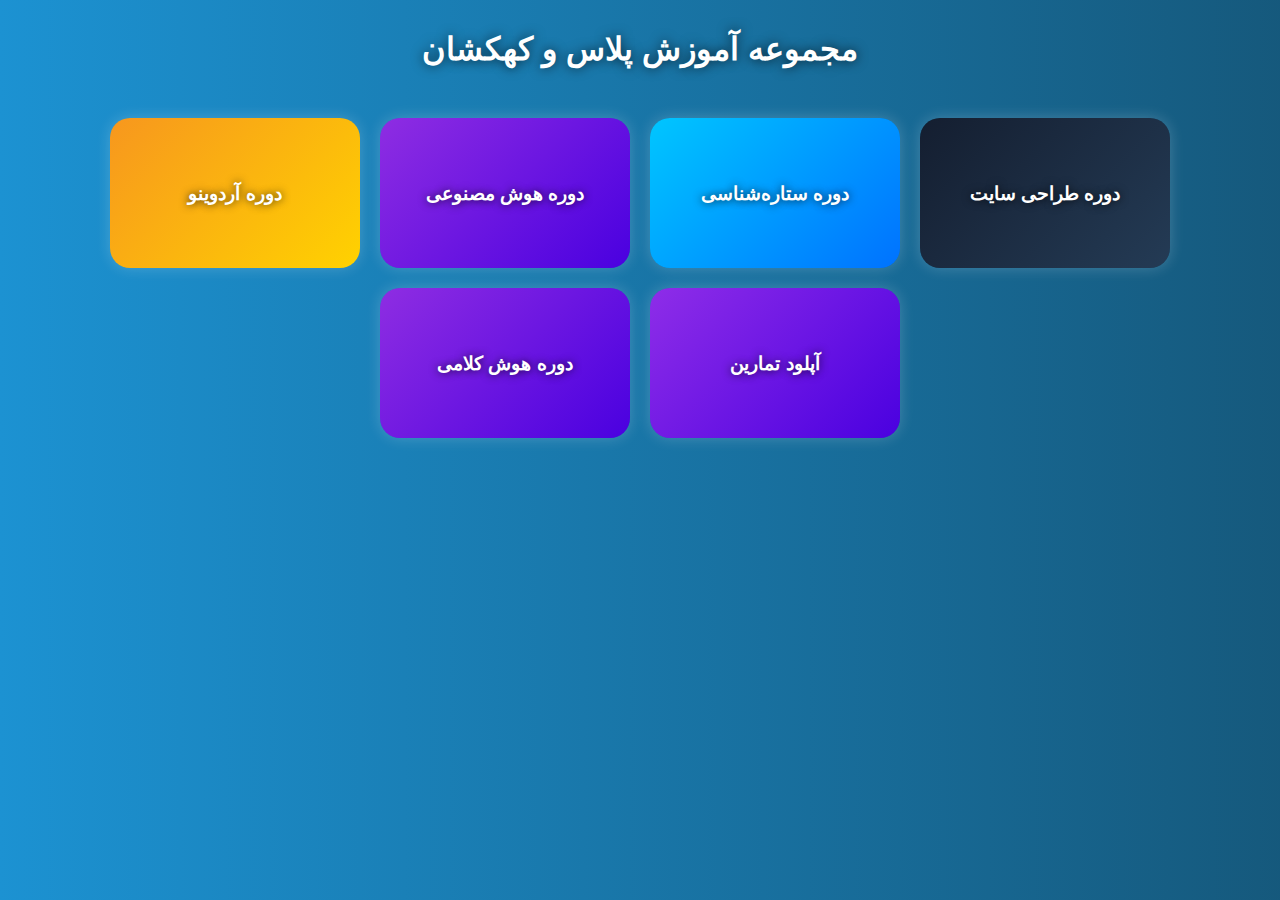
<file: index.html>
<!DOCTYPE html>
<html lang="fa">
<head>
<meta charset="UTF-8">
<meta name="viewport" content="width=device-width, initial-scale=1.0">
<title>مجموعه آموزش پلاس و کهکشان</title>
<link rel="stylesheet" href="style.css">
</head>
<body>

<h1>مجموعه آموزش پلاس و کهکشان</h1>

<div class="courses">
  <div class="course-card" data-course="arduino" style="background: linear-gradient(135deg, #f7971e, #ffd200);">
    <div class="course-name">دوره آردوینو</div>
  </div>
  <div class="course-card" data-course="ai" style="background: linear-gradient(135deg, #8e2de2, #4a00e0);">
    <div class="course-name">دوره هوش مصنوعی</div>
  </div>
  <div class="course-card" data-course="astronomy" style="background: linear-gradient(135deg, #00c6ff, #0072ff);">
    <div class="course-name">دوره ستاره‌شناسی</div>
  </div>
  <div class="course-card" data-course="webdesign" style="background: linear-gradient(135deg, #141e30, #243b55);">
    <div class="course-name">دوره طراحی سایت</div>
  </div>
  <div class="course-card" data-course="verbal-intelligence" style="background: linear-gradient(135deg, #8e2de2, #4a00e0);">
    <div class="course-name">دوره هوش کلامی</div>
  </div>
  <div class="course-card" data-course="upload" style="background: linear-gradient(135deg, #8e2de8, #4a00e0);">
    <div class="course-name">آپلود تمارین</div>
  </div>
</div>

<!-- پاپ‌آپ رمز عبور -->
<div class="popup" id="passwordPopup">
  <div class="popup-content">
    <button class="closeBtn" id="closePopup">&times;</button>
    <h2>رمز دوره را وارد کنید</h2>
    <input type="password" id="coursePassword" placeholder="رمز را وارد کنید">
    <button id="enterBtn">ورود</button>
  </div>
</div>

<script src="script.js"></script>
</body>
</html>
</file>
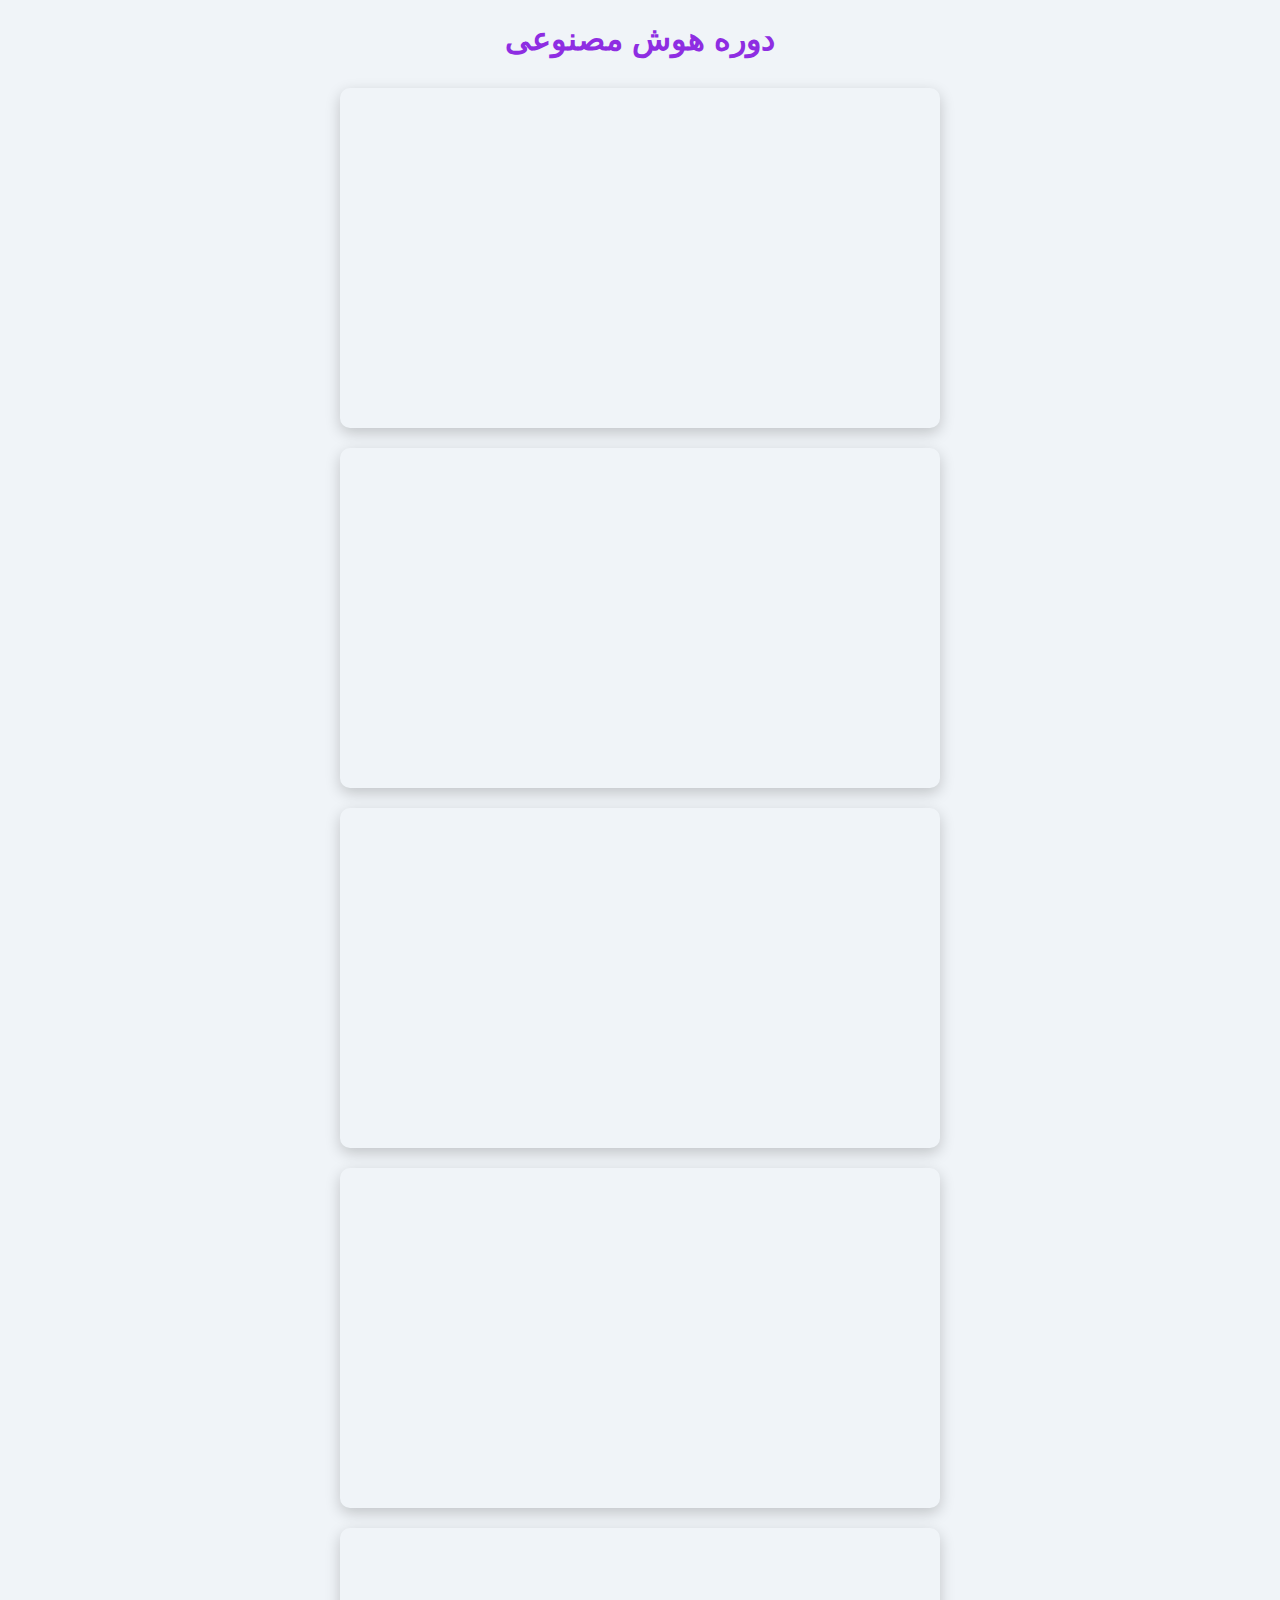
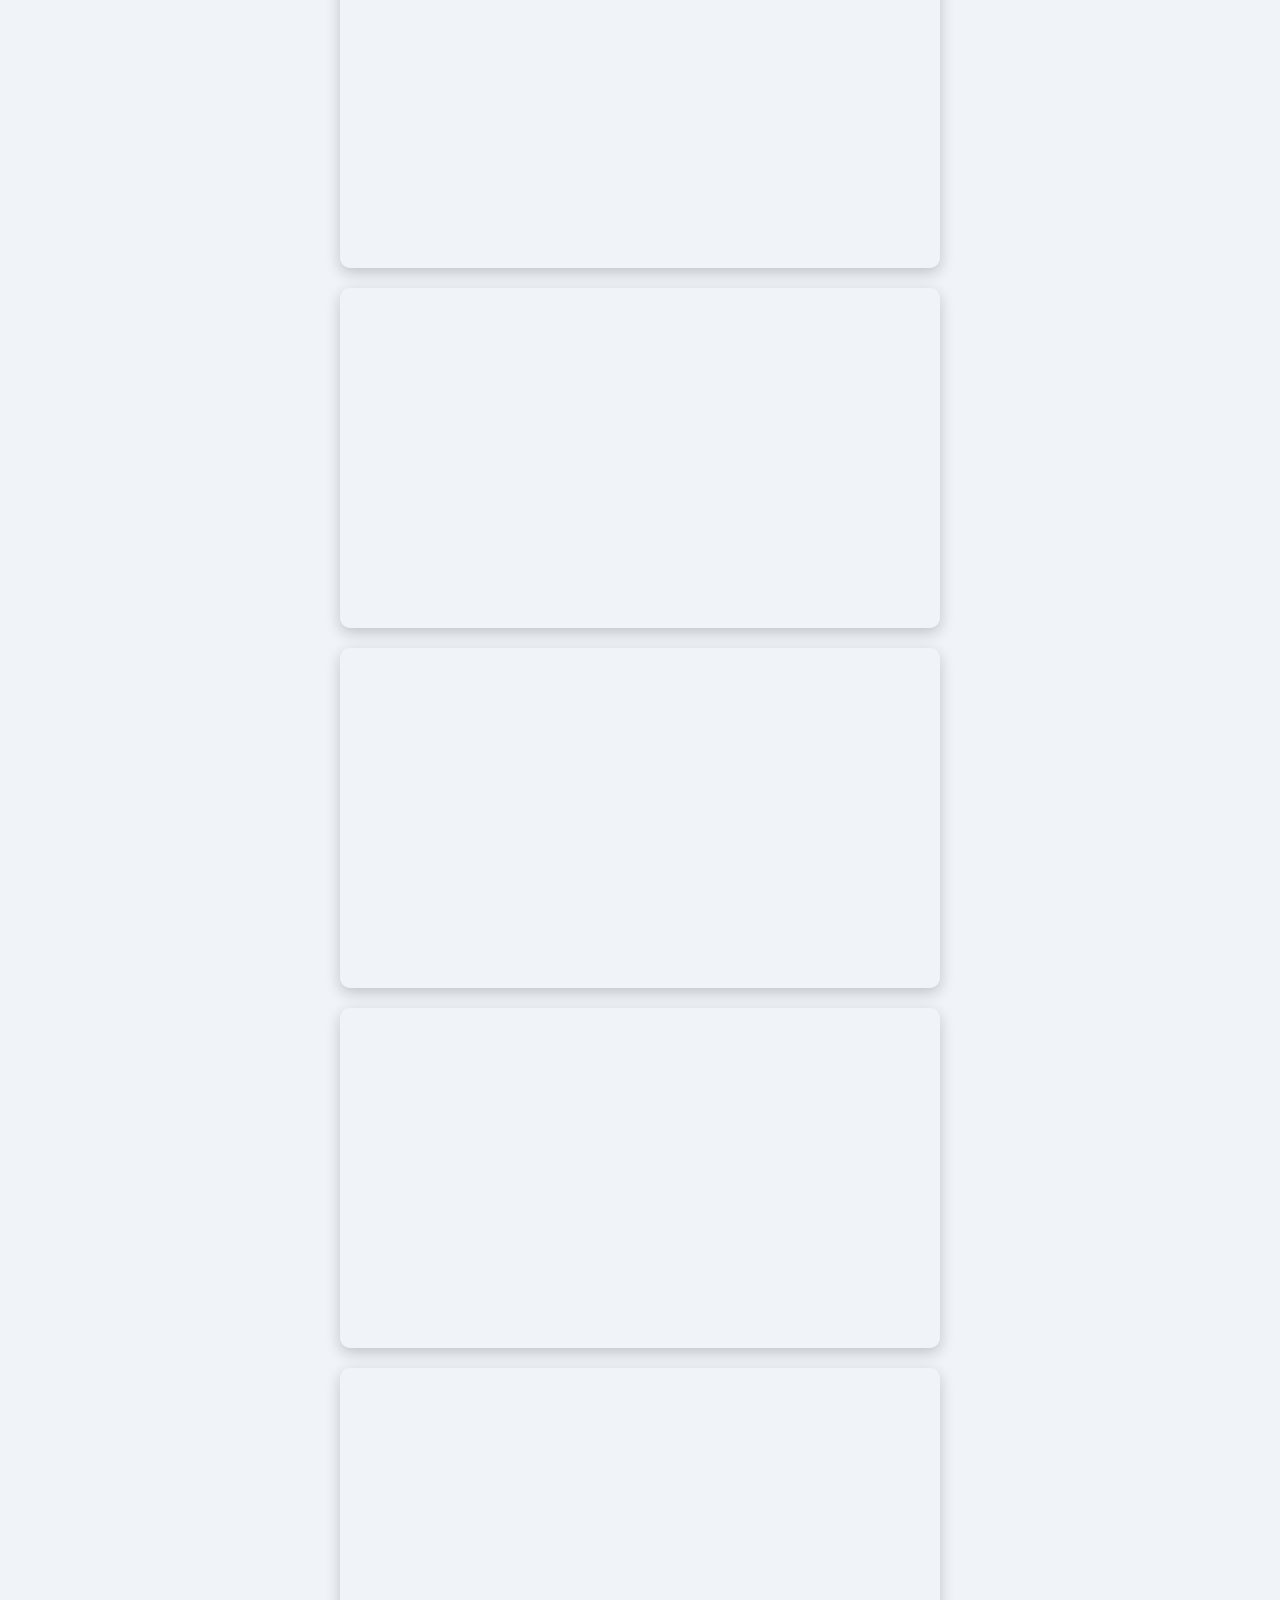
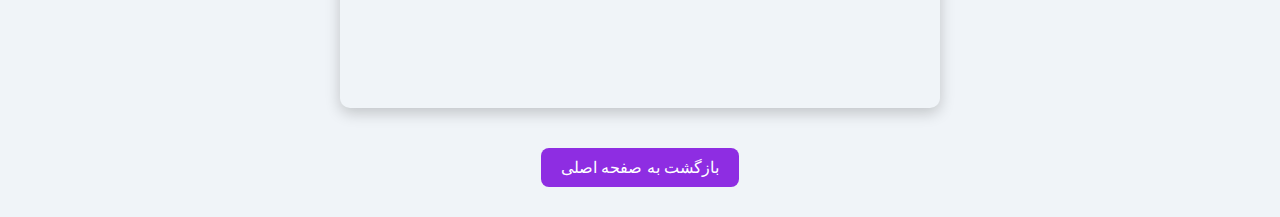
<file: ai.html>
<!DOCTYPE html>
<html lang="fa">
<head>
<meta charset="UTF-8">
<meta name="viewport" content="width=device-width, initial-scale=1.0">
<title>دوره هوش مصنوعی</title>
<style>
  body { font-family: Tahoma, sans-serif; background: #f0f4f8; margin:0; padding:0;}
  h1 { text-align:center; margin:20px 0; color:#8e2de2;}
  .videos { display:flex; flex-direction:column; align-items:center; gap:20px; padding:10px;}
  iframe { width:100%; max-width:600px; height:340px; border:none; border-radius:10px; box-shadow:0 5px 15px rgba(0,0,0,0.2);}
  button.back { display:block; margin:30px auto; padding:10px 20px; background:#8e2de2; border:none; border-radius:8px; color:white; font-size:16px; cursor:pointer;}
  @media (max-width:500px){ iframe{height:220px;} }
</style>
</head>
<body>

<h1>دوره هوش مصنوعی</h1>

<div class="videos">
  <iframe src="https://www.aparat.com/video/video/embed/videohash/ntax7bw/vt/frame" allowfullscreen></iframe>
  <iframe src="https://www.aparat.com/video/video/embed/videohash/ixv4rhv/vt/frame" allowfullscreen></iframe>
  <iframe src="https://www.aparat.com/video/video/embed/videohash/ummx534/vt/frame" allowfullscreen></iframe>
  <iframe src="https://www.aparat.com/video/video/embed/videohash/ezx1i63/vt/frame" allowfullscreen></iframe>
  <iframe src="https://www.aparat.com/video/video/embed/videohash/yjn0r83/vt/frame" allowfullscreen></iframe>
  <iframe src="https://www.aparat.com/video/video/embed/videohash/pean0m0/vt/frame" allowfullscreen></iframe>
  <iframe src="https://www.aparat.com/video/video/embed/videohash/zbofik9/vt/frame" allowfullscreen></iframe>
  <iframe src="https://www.aparat.com/video/video/embed/videohash/knegc8i/vt/frame" allowfullscreen></iframe>
  <iframe src="https://www.aparat.com/video/video/embed/videohash/gvo9j61/vt/frame" allowfullscreen></iframe>
</div>

<button class="back" onclick="window.location.href='index.html'">بازگشت به صفحه اصلی</button>

</body>
</html>
</file>
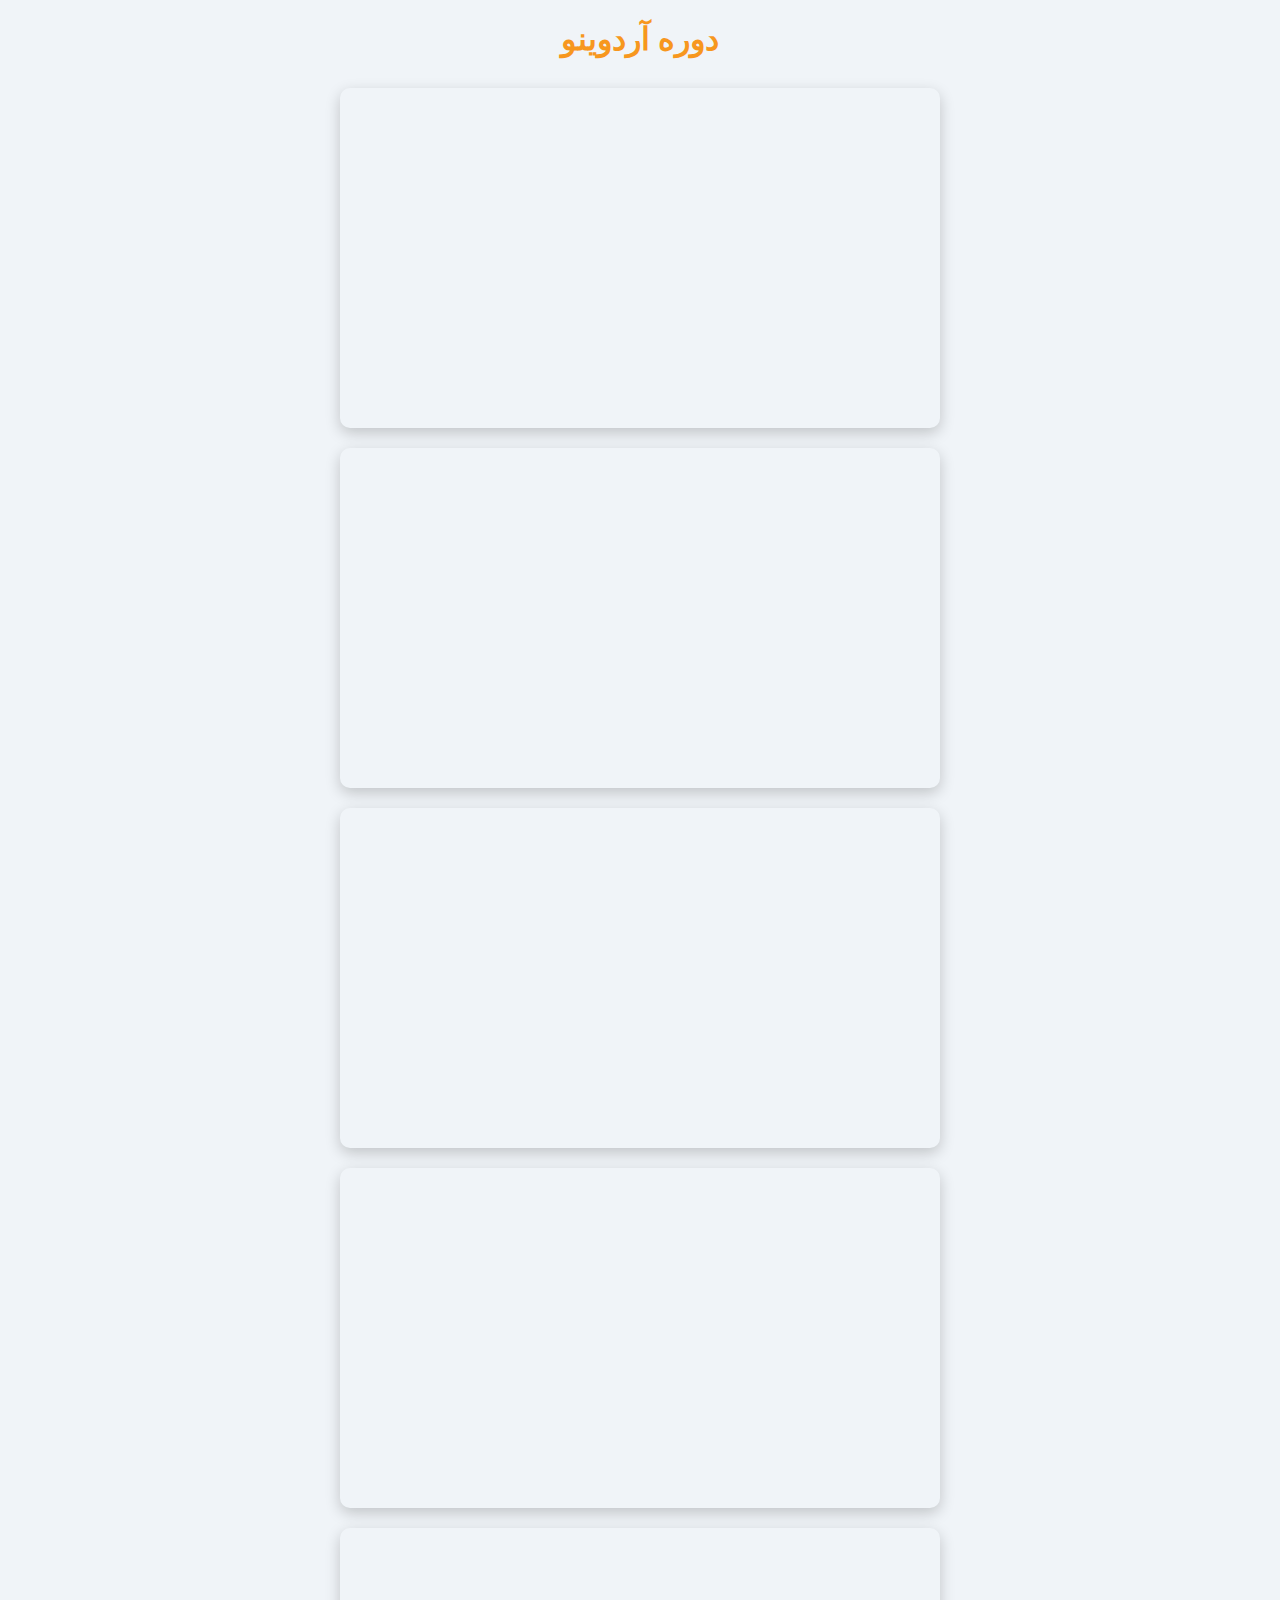
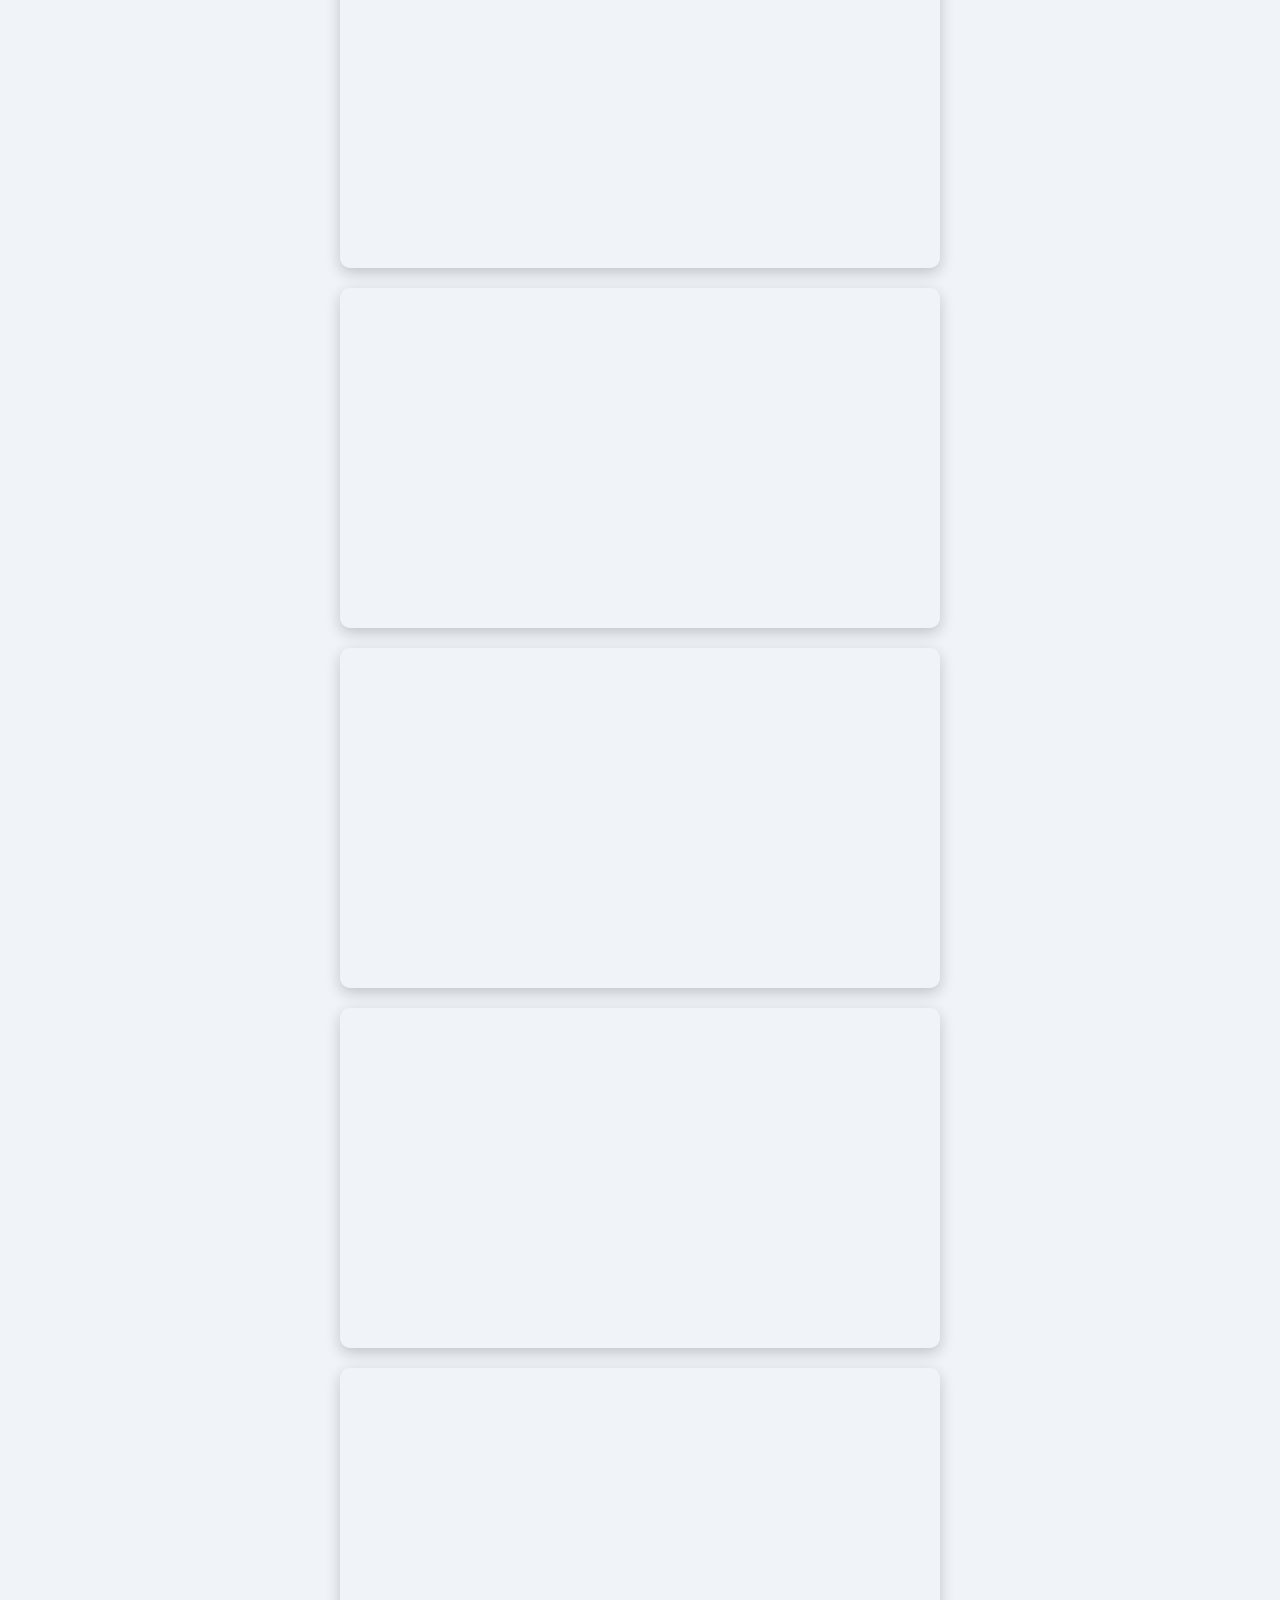
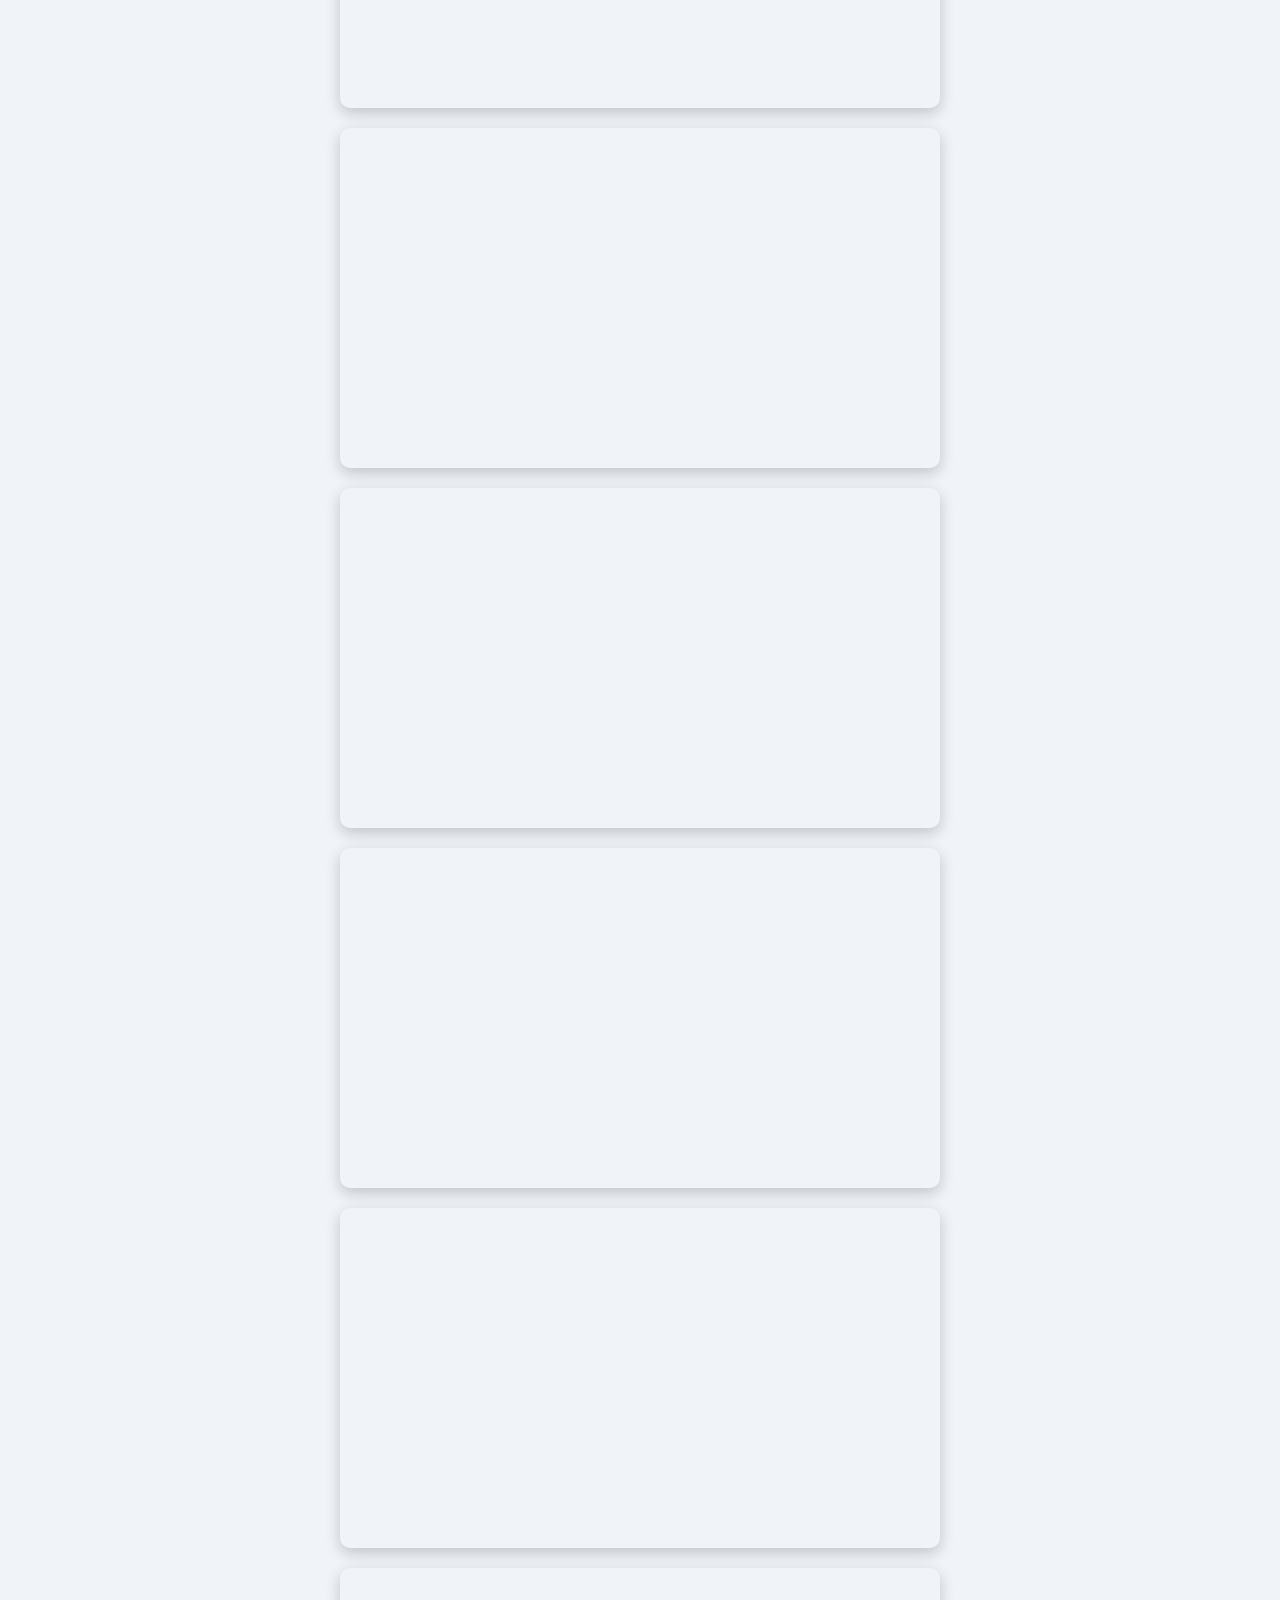
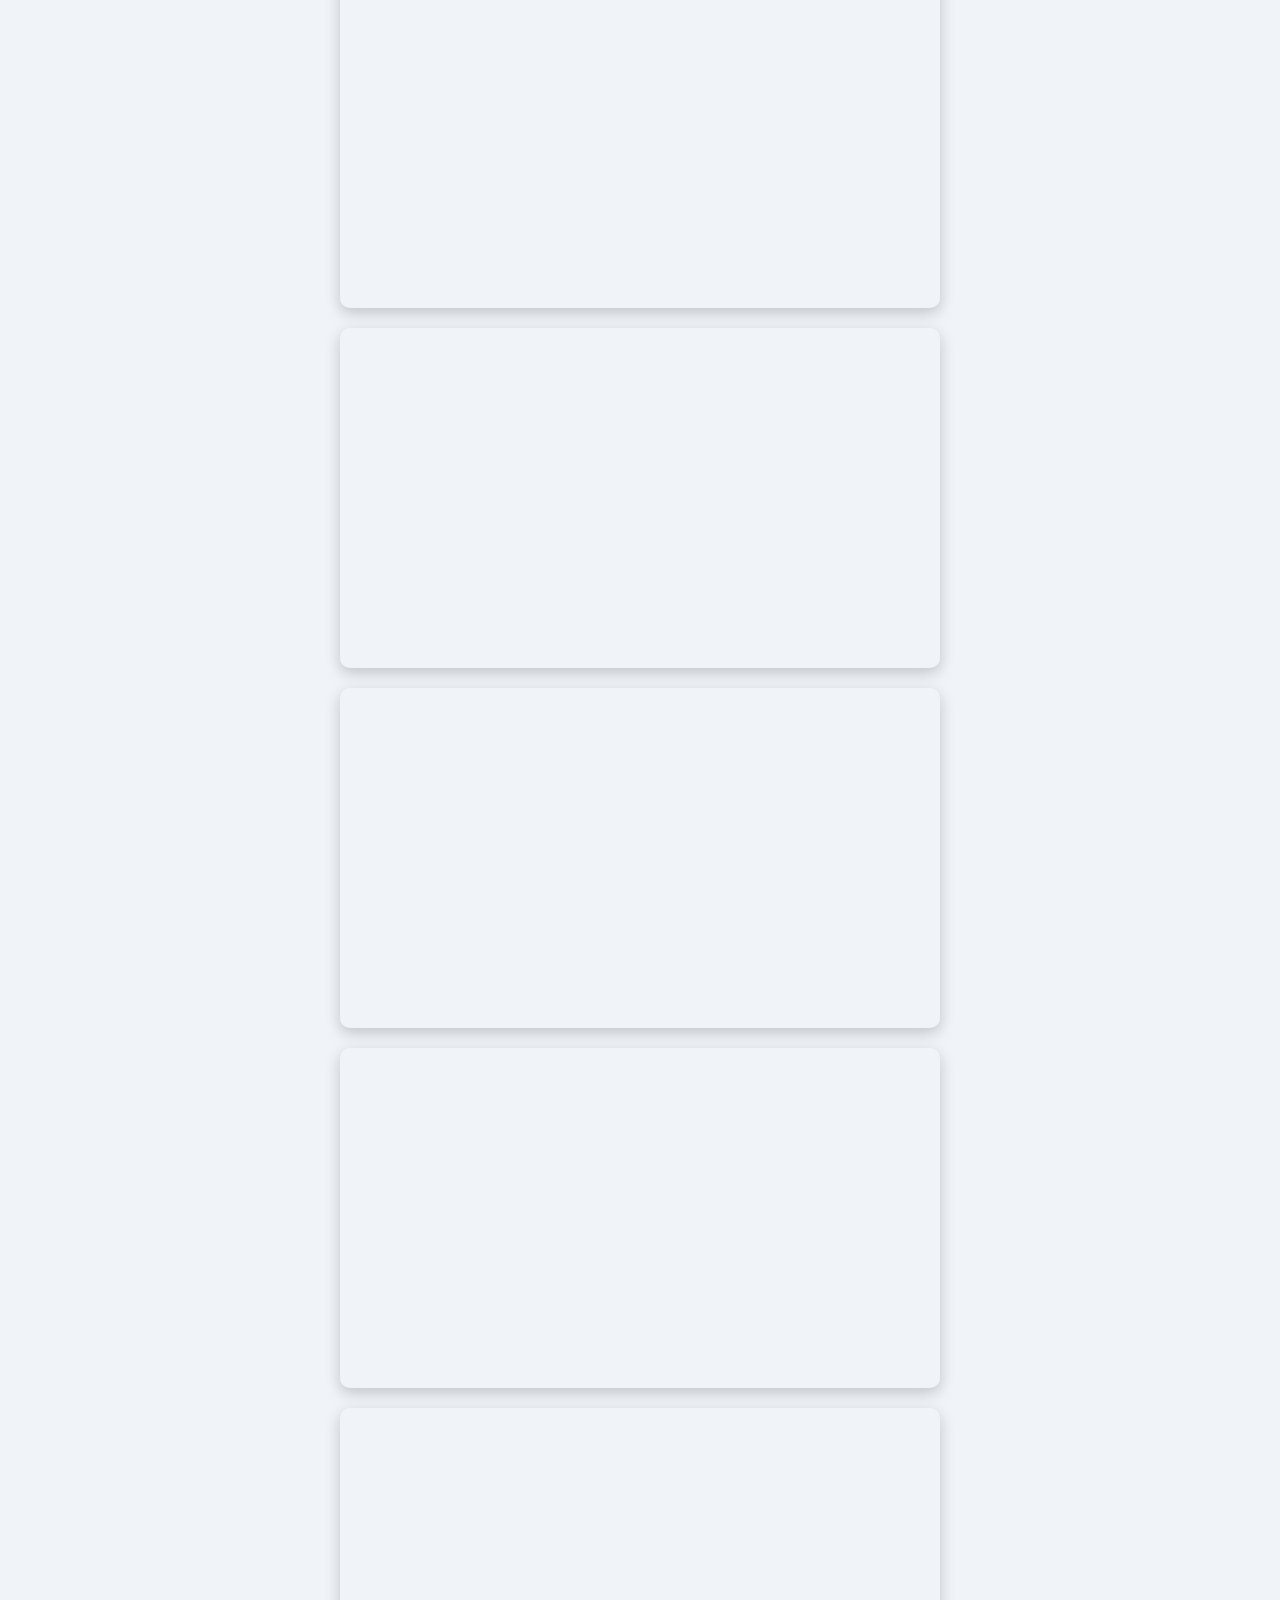
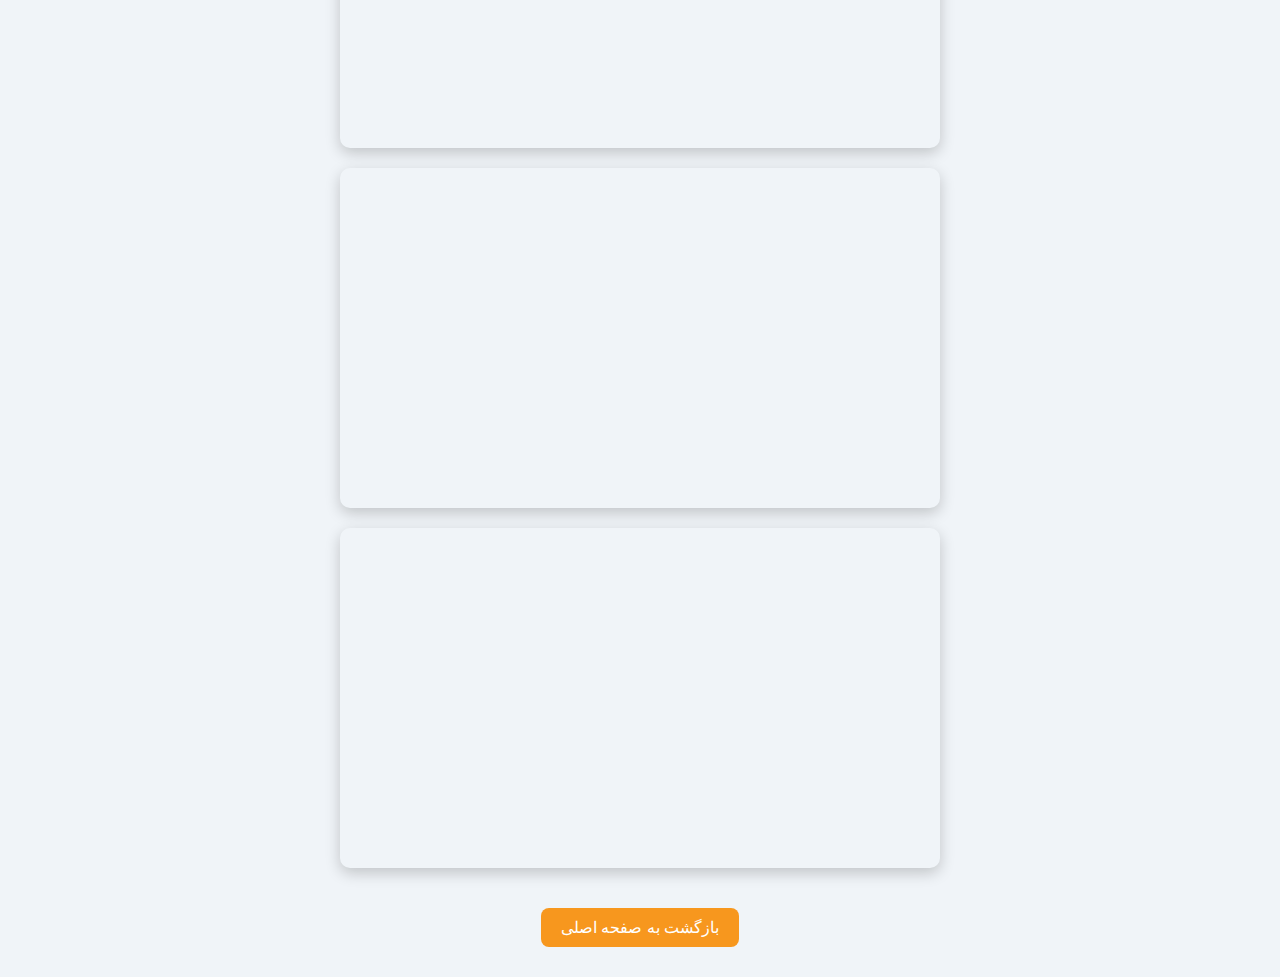
<file: arduino.html>
<!DOCTYPE html>
<html lang="fa">
<head>
<meta charset="UTF-8">
<meta name="viewport" content="width=device-width, initial-scale=1.0">
<title>دوره آردوینو</title>
<style>
  body {
    font-family: Tahoma, sans-serif;
    background: #f0f4f8;
    margin: 0;
    padding: 0;
  }
  h1 { text-align: center; margin: 20px 0; color: #f7971e; }
  .videos {
    display: flex;
    flex-direction: column;
    align-items: center;
    gap: 20px;
    padding: 10px;
  }
  iframe {
    width: 100%;
    max-width: 600px;
    height: 340px;
    border: none;
    border-radius: 10px;
    box-shadow: 0 5px 15px rgba(0,0,0,0.2);
  }
  button.back {
    display: block;
    margin: 30px auto;
    padding: 10px 20px;
    background: #f7971e;
    border: none;
    border-radius: 8px;
    color: white;
    font-size: 16px;
    cursor: pointer;
  }
  @media (max-width: 500px) {
    iframe { height: 220px; }
  }
</style>
</head>
<body>

<h1>دوره آردوینو</h1>

<div class="videos">
  <iframe src="https://www.aparat.com/video/video/embed/videohash/okhs53x/vt/frame" allowfullscreen></iframe>
  <iframe src="https://www.aparat.com/video/video/embed/videohash/ptjqbru/vt/frame" allowfullscreen></iframe>
  <iframe src="https://www.aparat.com/video/video/embed/videohash/hkz6xh7/vt/frame" allowfullscreen></iframe>
  <iframe src="https://www.aparat.com/video/video/embed/videohash/cln0mbt/vt/frame" allowfullscreen></iframe>
  <iframe src="https://www.aparat.com/video/video/embed/videohash/tna34rm/vt/frame" allowfullscreen></iframe>
  <iframe src="https://www.aparat.com/video/video/embed/videohash/cck8ik0/vt/frame" allowfullscreen></iframe>
  <iframe src="https://www.aparat.com/video/video/embed/videohash/txn1qh4/vt/frame" allowfullscreen></iframe>
  <iframe src="https://www.aparat.com/video/video/embed/videohash/zlbfly3/vt/frame" allowfullscreen></iframe>
  <iframe src="https://www.aparat.com/video/video/embed/videohash/gjljt57/vt/frame" allowfullscreen></iframe>
  <iframe src="https://www.aparat.com/video/video/embed/videohash/lopayda/vt/frame" allowfullscreen></iframe>
  <iframe src="https://www.aparat.com/video/video/embed/videohash/tnpzr1y/vt/frame" allowfullscreen></iframe>
  <iframe src="https://www.aparat.com/video/video/embed/videohash/gkm168v/vt/frame" allowfullscreen></iframe>
  <iframe src="https://www.aparat.com/video/video/embed/videohash/hxk29y3/vt/frame" allowfullscreen></iframe>
  <iframe src="https://www.aparat.com/video/video/embed/videohash/ssqz96a/vt/frame" allowfullscreen></iframe>
  <iframe src="https://www.aparat.com/video/video/embed/videohash/ugs9zuj/vt/frame" allowfullscreen></iframe>
  <iframe src="https://www.aparat.com/video/video/embed/videohash/ely66u0/vt/frame" allowfullscreen></iframe>
  <iframe src="https://www.aparat.com/video/video/embed/videohash/kqtb7k6/vt/frame" allowfullscreen></iframe>
  <iframe src="https://www.aparat.com/video/video/embed/videohash/lqva951/vt/frame" allowfullscreen></iframe>
  <iframe src="https://www.aparat.com/video/video/embed/videohash/dzjo70j/vt/frame" allowfullscreen></iframe>
  <iframe src="https://www.aparat.com/video/video/embed/videohash/pmv3ckj/vt/frame" allowfullscreen></iframe>
</div>

<button class="back" onclick="window.location.href='index.html'">بازگشت به صفحه اصلی</button>

</body>
</html>
</file>
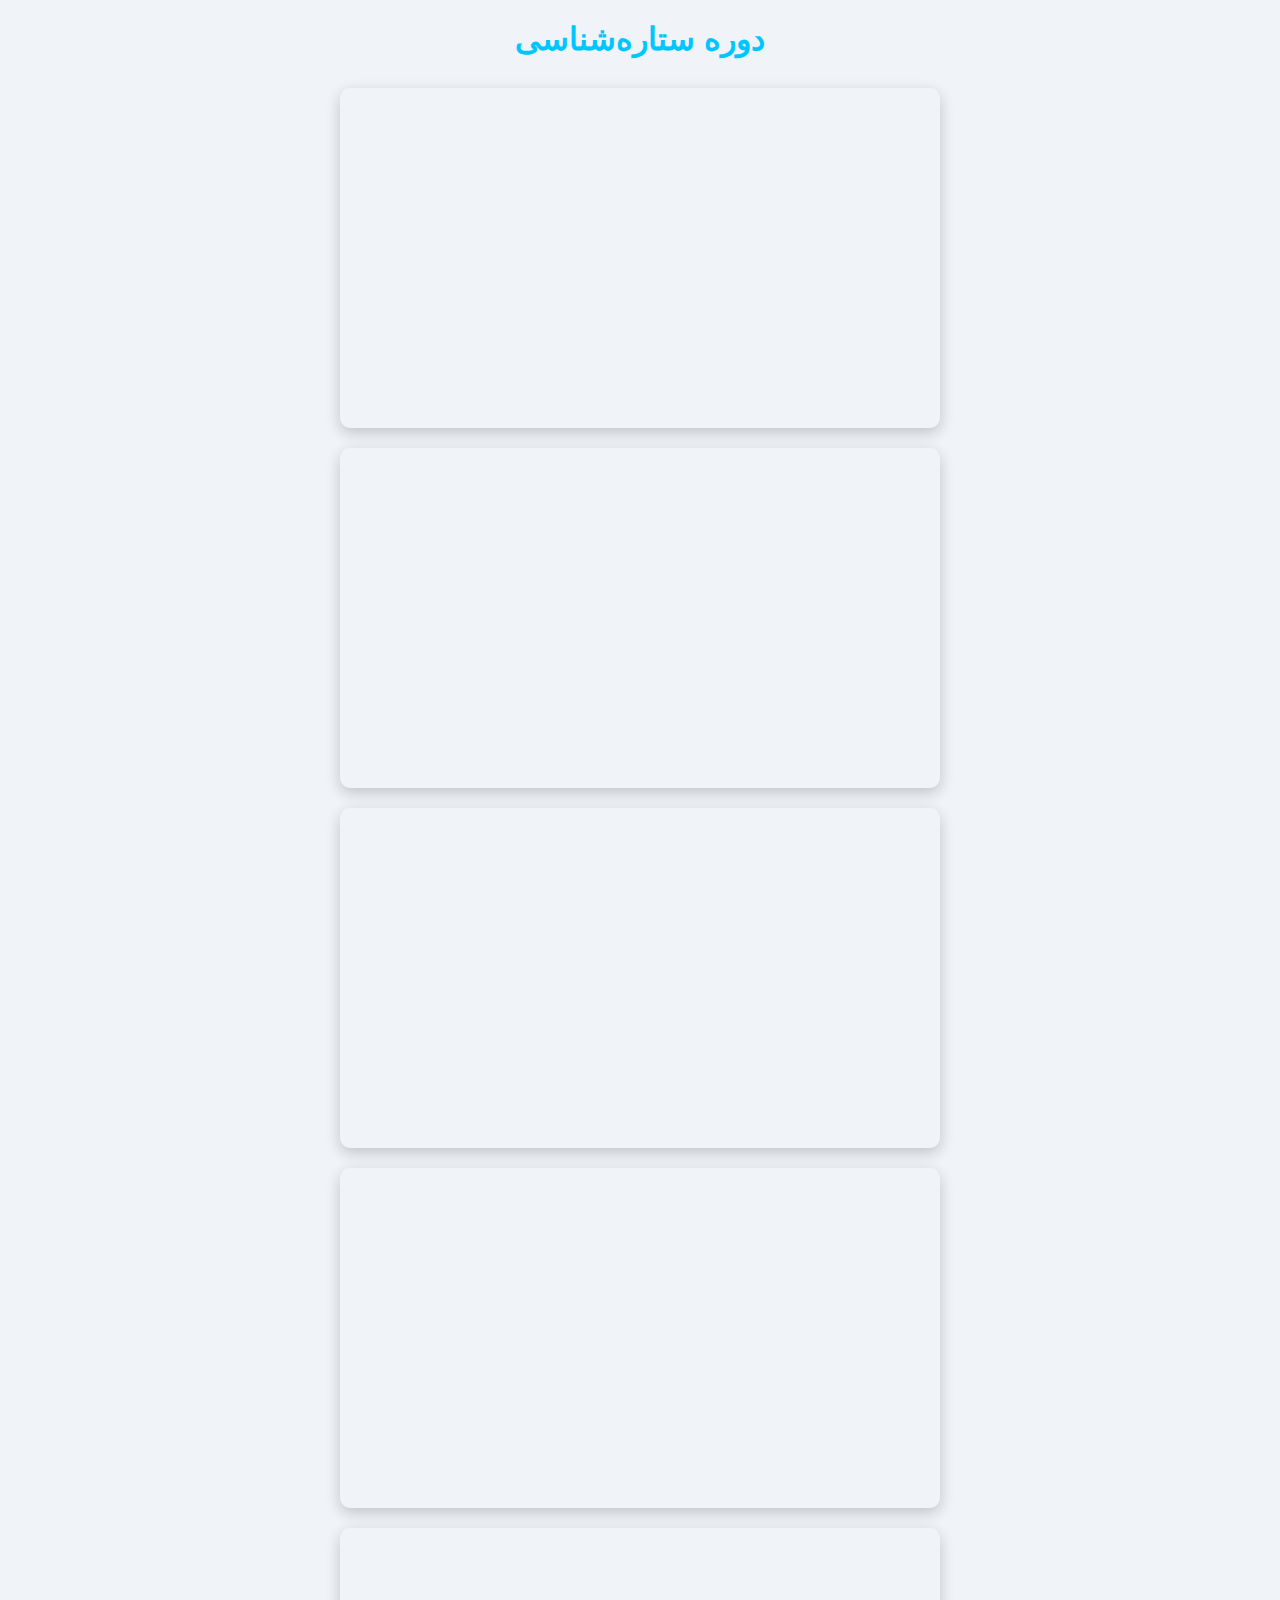
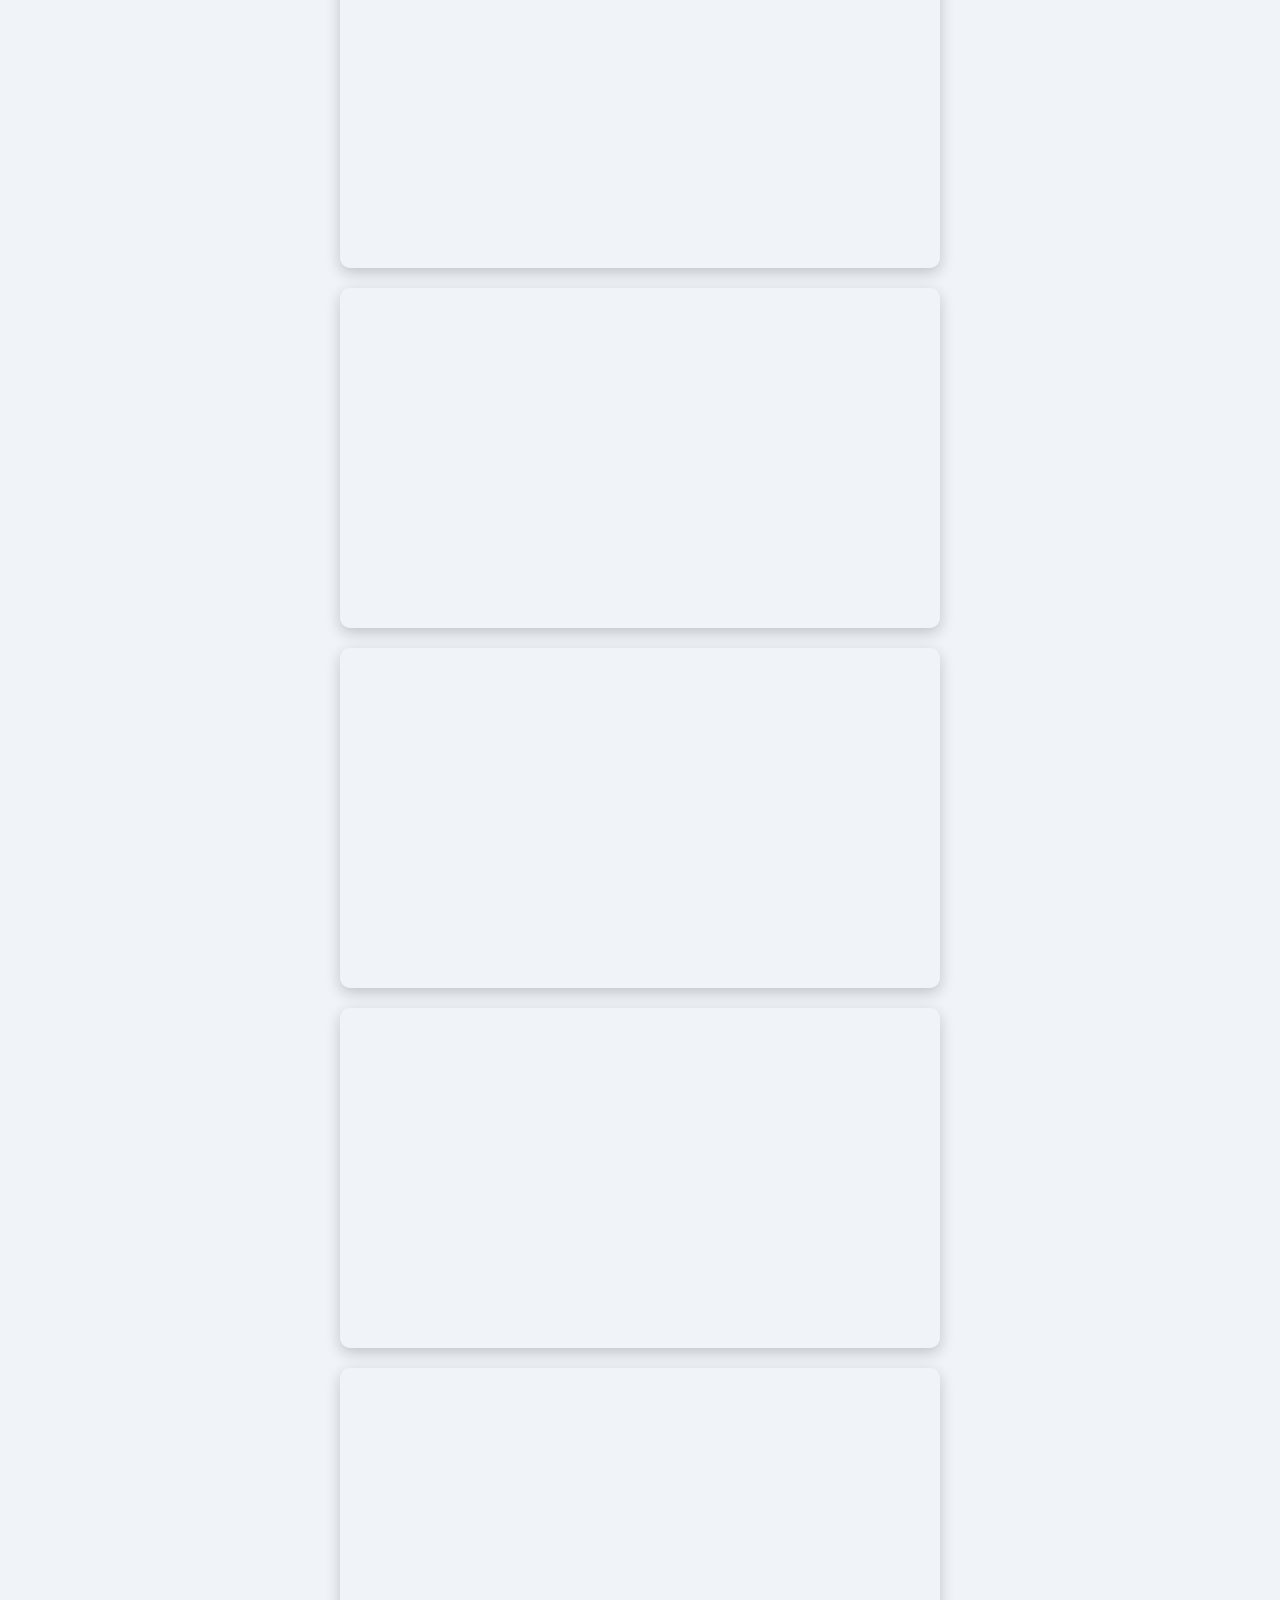
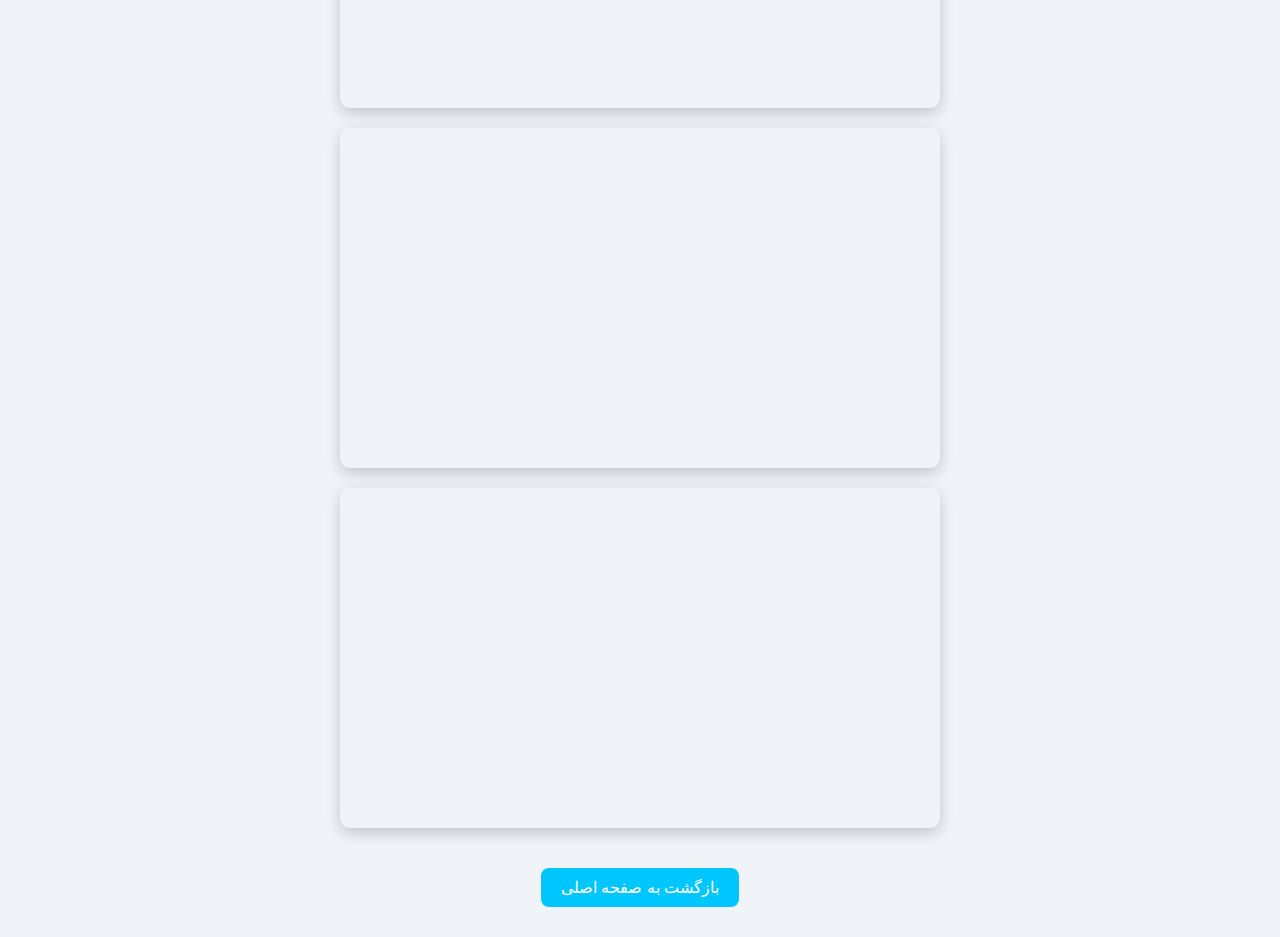
<file: astronomy.html>
<!DOCTYPE html>
<html lang="fa">
<head>
<meta charset="UTF-8">
<meta name="viewport" content="width=device-width, initial-scale=1.0">
<title>دوره ستاره‌شناسی</title>
<style>
  body { font-family: Tahoma, sans-serif; background:#f0f4f8; margin:0; padding:0;}
  h1 { text-align:center; margin:20px 0; color:#00c6ff;}
  .videos { display:flex; flex-direction:column; align-items:center; gap:20px; padding:10px;}
  iframe { width:100%; max-width:600px; height:340px; border:none; border-radius:10px; box-shadow:0 5px 15px rgba(0,0,0,0.2);}
  button.back { display:block; margin:30px auto; padding:10px 20px; background:#00c6ff; border:none; border-radius:8px; color:white; font-size:16px; cursor:pointer;}
  @media (max-width:500px){ iframe{height:220px;} }
</style>
</head>
<body>

<h1>دوره ستاره‌شناسی</h1>

<div class="videos">
  <iframe src="https://www.aparat.com/video/video/embed/videohash/fmg5fh1/vt/frame" allowfullscreen></iframe>
  <iframe src="https://www.aparat.com/video/video/embed/videohash/dxrk3iz/vt/frame" allowfullscreen></iframe>
  <iframe src="https://www.aparat.com/video/video/embed/videohash/hfid9t9/vt/frame" allowfullscreen></iframe>
  <iframe src="https://www.aparat.com/video/video/embed/videohash/zhc2t8t/vt/frame" allowfullscreen></iframe>
  <iframe src="https://www.aparat.com/video/video/embed/videohash/onmayyw/vt/frame" allowfullscreen></iframe>
  <iframe src="https://www.aparat.com/video/video/embed/videohash/hqc6cfx/vt/frame" allowfullscreen></iframe>
  <iframe src="https://www.aparat.com/video/video/embed/videohash/ttay203/vt/frame" allowfullscreen></iframe>
  <iframe src="https://www.aparat.com/video/video/embed/videohash/jcxdak2/vt/frame" allowfullscreen></iframe>
  <iframe src="https://www.aparat.com/video/video/embed/videohash/fwz1k3k/vt/frame" allowfullscreen></iframe>
  <iframe src="https://www.aparat.com/video/video/embed/videohash/wfx8953/vt/frame" allowfullscreen></iframe>
  <iframe src="https://www.aparat.com/video/video/embed/videohash/cxw6z54/vt/frame" allowfullscreen></iframe>
</div>

<button class="back" onclick="window.location.href='index.html'">بازگشت به صفحه اصلی</button>

</body>
</html>
</file>
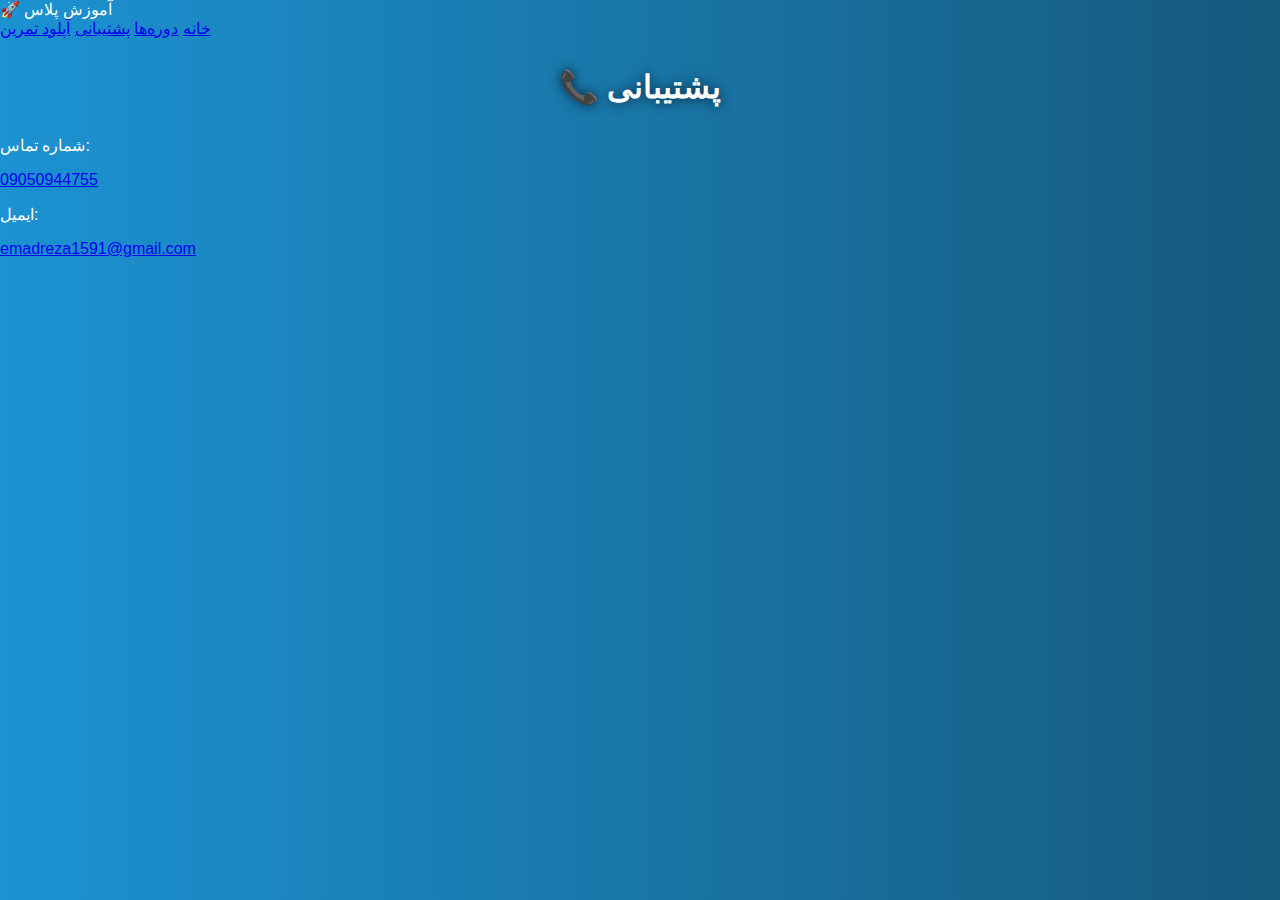
<file: support.html>
<!DOCTYPE html>
<html lang="fa">
<head>
<meta charset="UTF-8">
<meta name="viewport" content="width=device-width, initial-scale=1.0">
<title>پشتیبانی</title>
<link rel="stylesheet" href="style.css">
</head>
<body>

<nav class="navbar">
  <div class="logo">🚀 آموزش پلاس</div>
  <div class="menu">
    <a href="index.html">خانه</a>
    <a href="courses.html">دوره‌ها</a>
    <a href="support.html">پشتیبانی</a>
    <a href="upload.html">آپلود تمرین</a>
  </div>
</nav>

<div class="support-box">
  <h1>📞 پشتیبانی</h1>
  <p>شماره تماس:</p>
  <a href="tel:09050944755" class="support-link">09050944755</a>

  <p>ایمیل:</p>
  <a href="mailto:emadreza1591@gmail.com" class="support-link">
    emadreza1591@gmail.com
  </a>
</div>

</body>
</html>
</file>
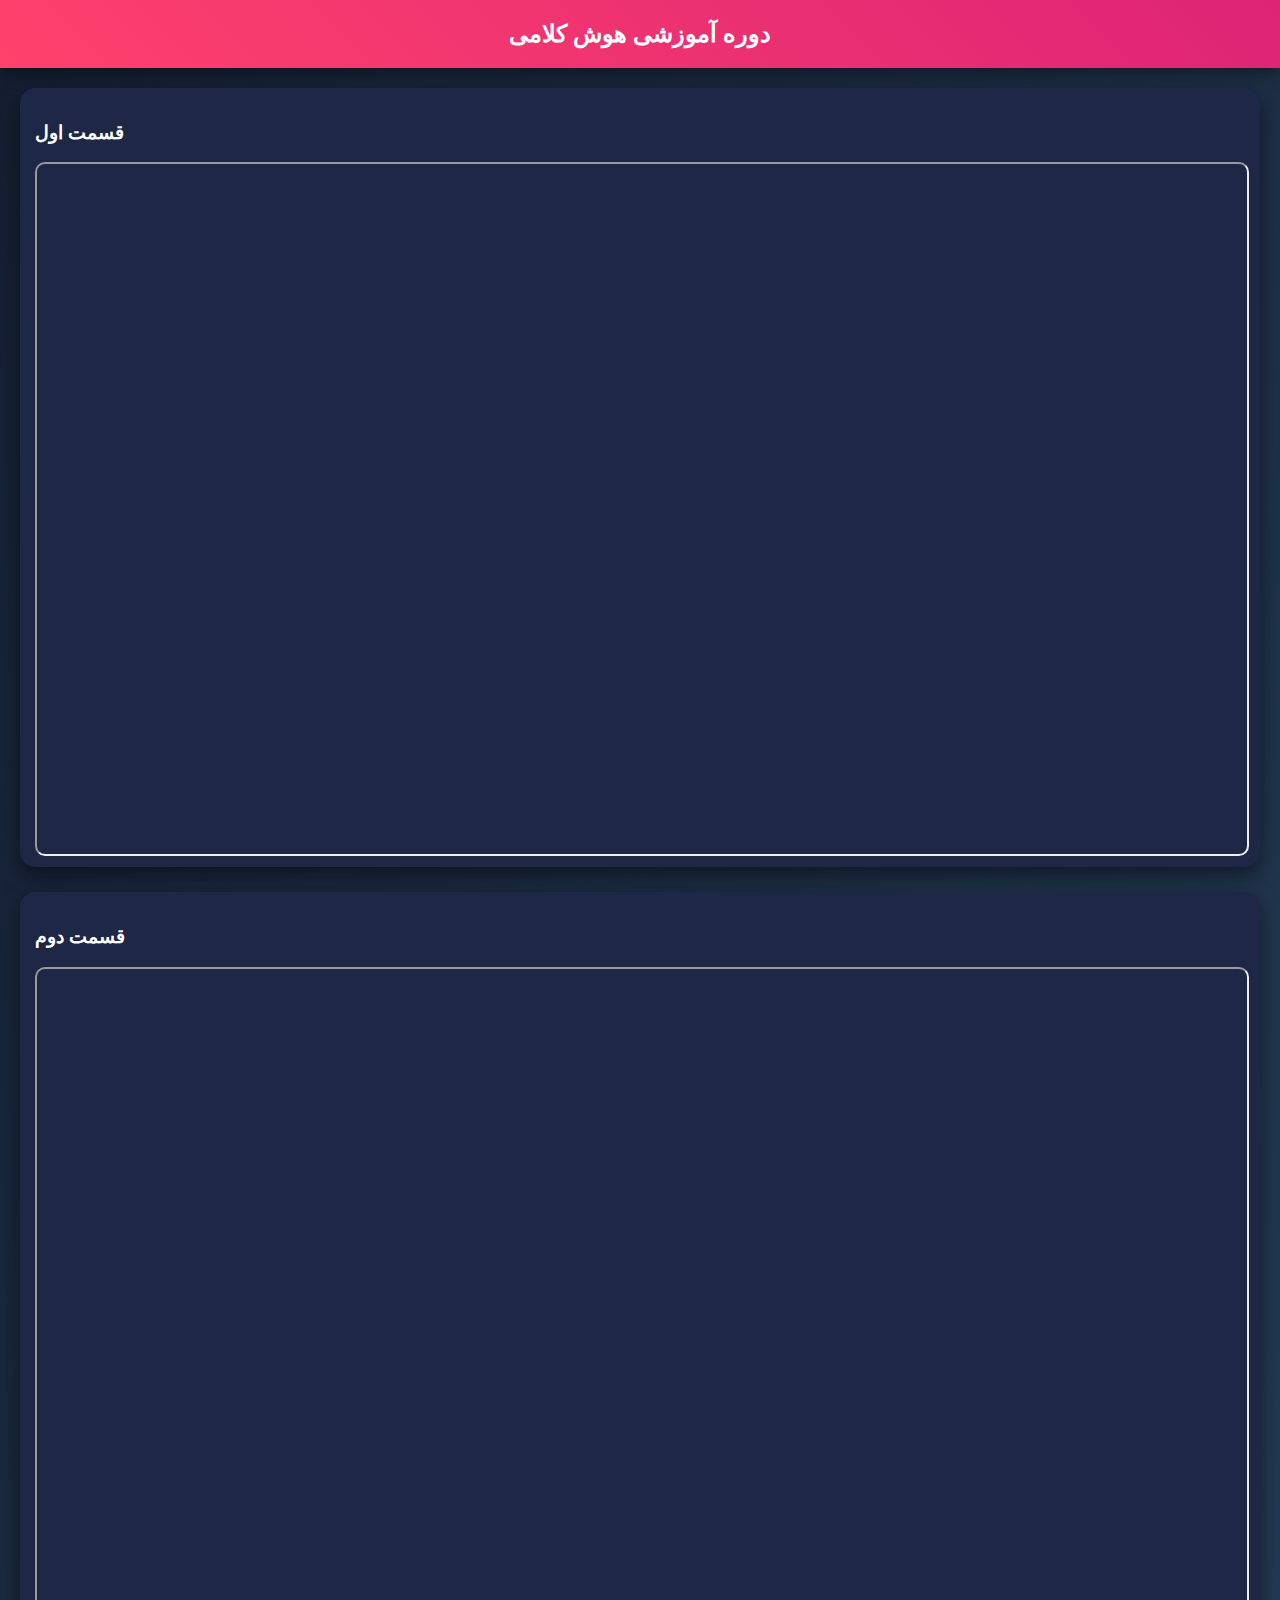
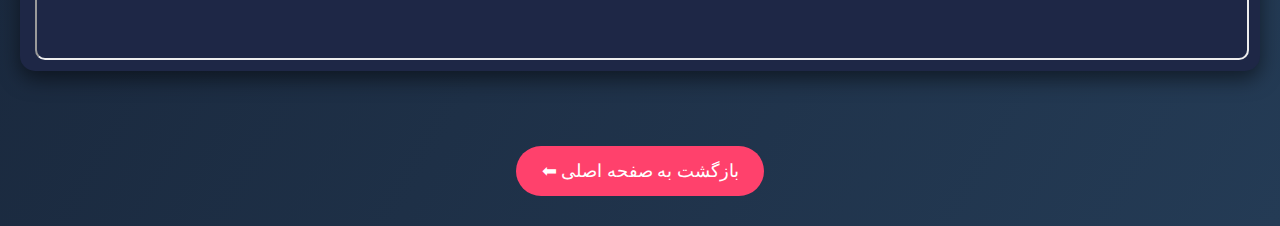
<file: verbal-intelligence.html>
<!DOCTYPE html>
<html lang="fa">
<head>
<meta charset="UTF-8">
<meta name="viewport" content="width=device-width, initial-scale=1.0">
<title>دوره هوش کلامی</title>
<style>
body{
    margin:0;
    font-family:tahoma;
    background:linear-gradient(120deg,#141e30,#243b55);
    color:white;
}

/* هدر */
header{
    background:linear-gradient(45deg,#ff416c,#dd2476);
    padding:20px;
    text-align:center;
    font-size:24px;
    font-weight:bold;
    box-shadow:0 5px 15px rgba(0,0,0,.4);
}

/* ظرف ویدیو */
.container{
    padding:20px;
}

/* کارت ویدیو */
.video-box{
    background:#1e2746;
    border-radius:15px;
    padding:15px;
    margin-bottom:25px;
    box-shadow:0 8px 20px rgba(0,0,0,.5);
    transition:0.3s;
}

.video-box:hover{
    transform:scale(1.02);
}

/* iframe ریسپانسیو */
.h_iframe-aparat_embed_frame{
    position:relative;
}
.h_iframe-aparat_embed_frame span{
    display:block;
    padding-top:57%;
}
.h_iframe-aparat_embed_frame iframe{
    position:absolute;
    top:0;
    left:0;
    width:100%;
    height:100%;
    border-radius:10px;
}

/* دکمه بازگشت */
.back{
    display:block;
    width:220px;
    margin:30px auto;
    text-align:center;
    padding:14px;
    border-radius:50px;
    background:#ff416c;
    color:white;
    text-decoration:none;
    font-size:18px;
    transition:0.3s;
}

.back:hover{
    background:#dd2476;
    transform:scale(1.05);
}

@media(max-width:500px){
 iframe{height:200px;}
}
</style>
</head>
<body>

<header>
دوره آموزشی هوش کلامی
</header>

<div class="container">

<div class="video-box">
<h3>قسمت اول</h3>
<div class="h_iframe-aparat_embed_frame">
<span></span>
<iframe src="https://www.aparat.com/video/video/embed/videohash/4lcGA/vt/frame"
allowfullscreen webkitallowfullscreen mozallowfullscreen></iframe>
</div>
</div>

<div class="video-box">
<h3>قسمت دوم</h3>
<div class="h_iframe-aparat_embed_frame">
<span></span>
<iframe src="https://www.aparat.com/video/video/embed/videohash/z30vylr/vt/frame"
allowfullscreen webkitallowfullscreen mozallowfullscreen></iframe>
</div>
</div>

</div>

<a class="back" href="index.html">⬅ بازگشت به صفحه اصلی</a>

</body>
</html>
</file>
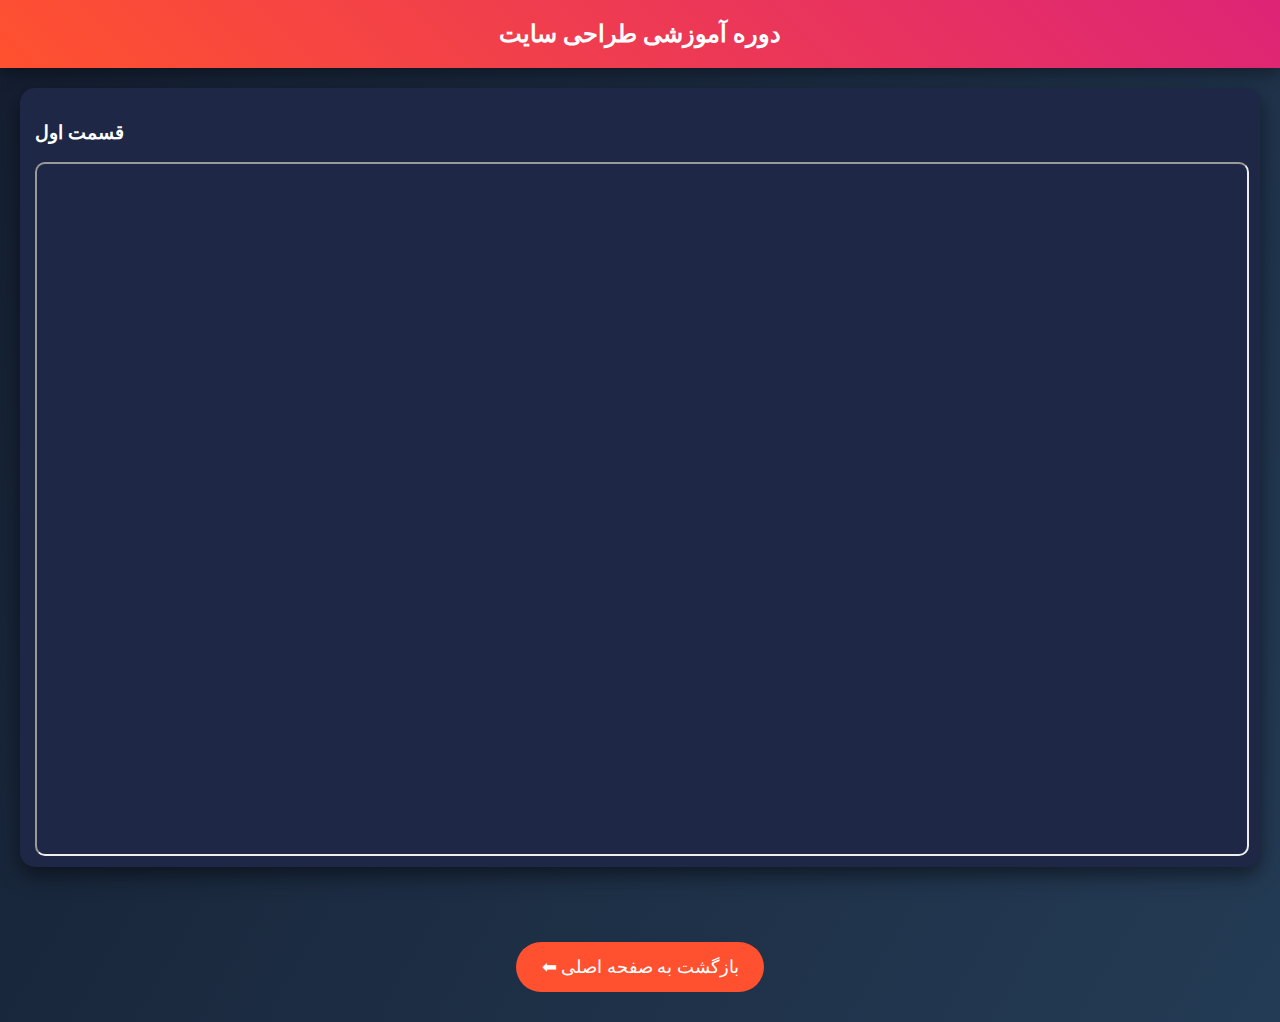
<file: webdesign.html>
<!DOCTYPE html>
<html lang="fa">
<head>
<meta charset="UTF-8">
<meta name="viewport" content="width=device-width, initial-scale=1.0">
<title>دوره طراحی سایت</title>

<style>

body{
    margin:0;
    font-family:tahoma;
    background:linear-gradient(120deg,#141e30,#243b55);
    color:white;
}

/* هدر */
header{
    background:linear-gradient(45deg,#ff512f,#dd2476);
    padding:20px;
    text-align:center;
    font-size:24px;
    font-weight:bold;
    box-shadow:0 5px 15px rgba(0,0,0,.4);
}

/* ظرف ویدیو */
.container{
    padding:20px;
}

/* کارت ویدیو */
.video-box{
    background:#1e2746;
    border-radius:15px;
    padding:15px;
    margin-bottom:25px;
    box-shadow:0 8px 20px rgba(0,0,0,.5);
    transition:0.3s;
}

.video-box:hover{
    transform:scale(1.02);
}

/* iframe ریسپانسیو */
.h_iframe-aparat_embed_frame{
    position:relative;
}
.h_iframe-aparat_embed_frame span{
    display:block;
    padding-top:57%;
}
.h_iframe-aparat_embed_frame iframe{
    position:absolute;
    top:0;
    left:0;
    width:100%;
    height:100%;
    border-radius:10px;
}

/* دکمه بازگشت */
.back{
    display:block;
    width:220px;
    margin:30px auto;
    text-align:center;
    padding:14px;
    border-radius:50px;
    background:#ff512f;
    color:white;
    text-decoration:none;
    font-size:18px;
    transition:0.3s;
}

.back:hover{
    background:#dd2476;
    transform:scale(1.05);
}

</style>
</head>

<body>

<header>
دوره آموزشی طراحی سایت
</header>

<div class="container">

<div class="video-box">
<h3>قسمت اول</h3>

<div class="h_iframe-aparat_embed_frame">
<span></span>
<iframe src="https://www.aparat.com/video/video/embed/videohash/j57g620/vt/frame"
allowfullscreen></iframe>
</div>

</div>

</div>

<a class="back" href="index.html">⬅ بازگشت به صفحه اصلی</a>

</body>
</html>
</file>
<file: style.css>
/* فونت و پایه */
body {
  font-family: Tahoma, sans-serif;
  margin: 0;
  padding: 0;
  color: white;

  background: linear-gradient(270deg,#2c5364,#203a43,#0f2027,#1c92d2);
  background-size: 600% 600%;
  animation: bgMove 14s ease infinite;
}

/* انیمیشن بک گراند */
@keyframes bgMove {
  0% {background-position:0% 50%;}
  50% {background-position:100% 50%;}
  100% {background-position:0% 50%;}
}

h1 {
  text-align: center;
  margin: 30px 0;
  font-size: 2em;
  text-shadow: 0 0 12px rgba(0,0,0,0.7);
}

/* کارت‌ها */
.courses {
  display: flex;
  flex-wrap: wrap;
  justify-content: center;
  gap: 20px;
  padding: 20px;
}

.course-card {
  width: 250px;
  height: 150px;
  border-radius: 20px;
  cursor: pointer;

  display:flex;
  align-items:center;
  justify-content:center;

  font-size:1.2em;
  font-weight:bold;
  text-align:center;

  background: linear-gradient(135deg,#ff512f,#dd2476);

  box-shadow: 0 0 15px rgba(255,255,255,0.2);
  transition: all 0.35s ease;
  position:relative;
  overflow:hidden;

  animation: cardAppear 0.7s ease forwards;
}

/* نور داخل کارت */
.course-card::before {
  content:"";
  position:absolute;
  width:160%;
  height:160%;
  background: radial-gradient(circle, rgba(255,255,255,0.5), transparent);
  opacity:0;
  transition:0.4s;
}

/* Hover حرفه‌ای */
.course-card:hover::before {
  opacity:1;
}

.course-card:hover {
  transform: translateY(-12px) scale(1.08);
  box-shadow: 0 0 30px rgba(255,255,255,0.7);
  filter: brightness(1.1);
}

/* انیمیشن ورود */
@keyframes cardAppear {
  from {
    opacity:0;
    transform: translateY(40px);
  }
  to {
    opacity:1;
    transform: translateY(0);
  }
}

/* نام داخل کارت */
.course-name {
  z-index:2;
  color:white;
  text-shadow:0 0 8px rgba(0,0,0,0.8);
}

/* پاپ‌آپ */
.popup {
  display: none;
  position: fixed;
  top: 0; left:0; right:0; bottom:0;
  background: rgba(0,0,0,0.75);
  justify-content: center;
  align-items: center;
  animation: fadeIn 0.3s ease-in-out;
}

.popup-content {
  background: rgba(255,255,255,0.15);
  backdrop-filter: blur(12px);
  border:1px solid rgba(255,255,255,0.3);
  color:white;

  padding: 30px;
  border-radius: 20px;
  max-width: 400px;
  width: 90%;
  text-align: center;

  animation: slideDown 0.3s ease-in-out;
}

.popup-content input {
  padding: 12px;
  width: 80%;
  margin: 15px 0;
  border-radius: 8px;
  border: none;
  outline:none;
}

.popup-content button {
  padding: 12px 22px;
  border: none;
  background: linear-gradient(45deg,#ff512f,#dd2476);
  color: white;
  border-radius: 8px;
  cursor: pointer;
  font-weight:bold;
  transition: 0.3s;
}

.popup-content button:hover {
  transform: scale(1.05);
}

.closeBtn {
  position: absolute;
  top: 10px;
  right: 15px;
  background: none;
  border: none;
  font-size: 1.5em;
  cursor: pointer;
  color: white;
}

/* انیمیشن‌ها */
@keyframes fadeIn {
  from {opacity:0;}
  to {opacity:1;}
}

@keyframes slideDown {
  from {transform: translateY(-50px); opacity:0;}
  to {transform: translateY(0); opacity:1;}
}

/* اسکرول بار حرفه‌ای */
::-webkit-scrollbar {
  width:10px;
}

::-webkit-scrollbar-track {
  background:#111;
}

::-webkit-scrollbar-thumb {
  background:linear-gradient(#ff512f,#dd2476);
  border-radius:10px;
}

/* موبایل */
@media (max-width: 600px) {
  .course-card {
    width: 90%;
    height: 120px;
    font-size:1em;
  }

  h1 {
    font-size: 1.4em;
  }
}
</file>
